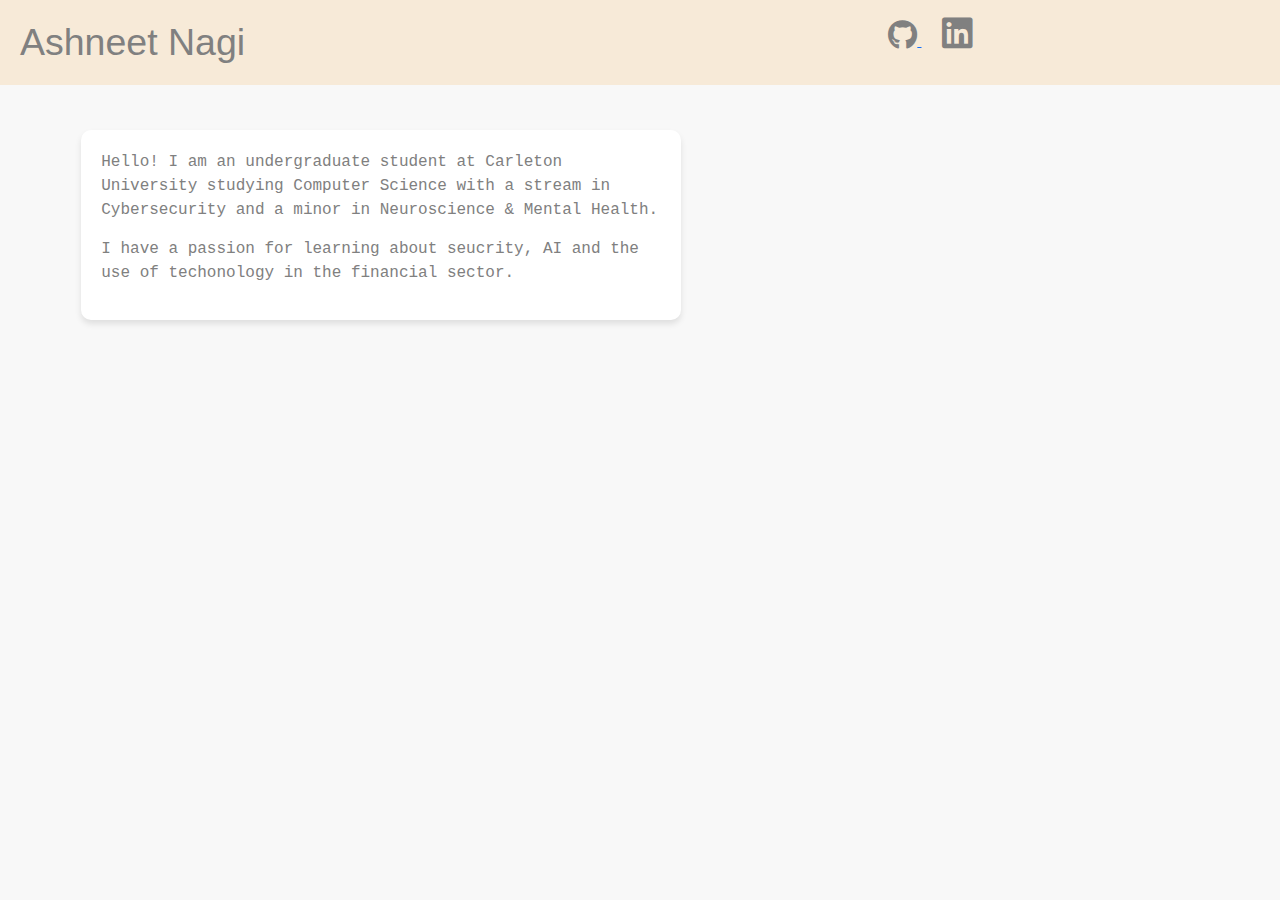
<file: index.html>
<!DOCTYPE html>
<html>
  <head>
    <link rel="stylesheet" href="https://www.w3schools.com/w3css/4/w3.css">
    <link rel="stylesheet" href="https://cdnjs.cloudflare.com/ajax/libs/font-awesome/5.15.3/css/all.min.css">
    <link rel="stylesheet" href="css/bootstrap.css">
    <style>
      body {
        font-family: "Arial", sans-serif;
        margin: 0;
        padding: 0;
        background-color: #f8f8f8;
      }
      
      header {
        color:rgb(243, 216, 175);
        padding: 20px;
      }
      
      h1 {
        color: gray;
        margin: 0;
      }
      
      p {
        color: grey;
        font-size: medium;
        font-family: Courier;
      }

      .github-icon {
        font-size: 30px;
        color: grey;
        margin-left: 20px;
        padding-top: 20px;
      }
    
      .social-icons{
        font-size: 35px;
        color: grey;
        margin-left: 20px;
        padding-top: 10px;
      }
      .square {
        width: 600px;
        height: auto;
        background-color: #fff;
        border-radius: 10px;
        box-shadow: 0 4px 6px rgba(0, 0, 0, 0.1);
        padding: 20px;
     }
    </style>
  </head>
  <body>
    <div class = "row"> 
      <div class="col-md-8" style = "background-color: rgb(247, 234, 216);">
        <header>
          <h1>Ashneet Nagi</h1>
        </header>
      </div>
      <div class = "col-md-4" style = "background-color: rgb(247, 234, 216);">
      <a href="https://github.com/ashneet1" target="_blank" rel="noopener noreferrer">
        <i class="fab fa-github github-icon"></i>
      </a>
      <a href="https://www.linkedin.com/in/ashneetnagi/" target="_blank" rel="noopener noreferrer">
        <i class="fab fa-linkedin social-icons"></i>
      </a></div>
      </div>
      
      <div class="container">
        <div class="row">
          <div class="col align-self-center">
            <div class="col-md-6">
              <div class="square mt-5">
                <p>Hello! I am an undergraduate student at Carleton University studying Computer Science with
                a stream in Cybersecurity and a minor in Neuroscience & Mental Health. </p>
                
               <p> I have a passion for learning about seucrity, AI and the use of techonology in the financial sector.
                </p>
              </div>
            </div>
          </div>
        </div>
      </div>
      
      </div>
    <script src="js/bootstrap.bundle.js"></script>
  </body>
</html>
</file>
